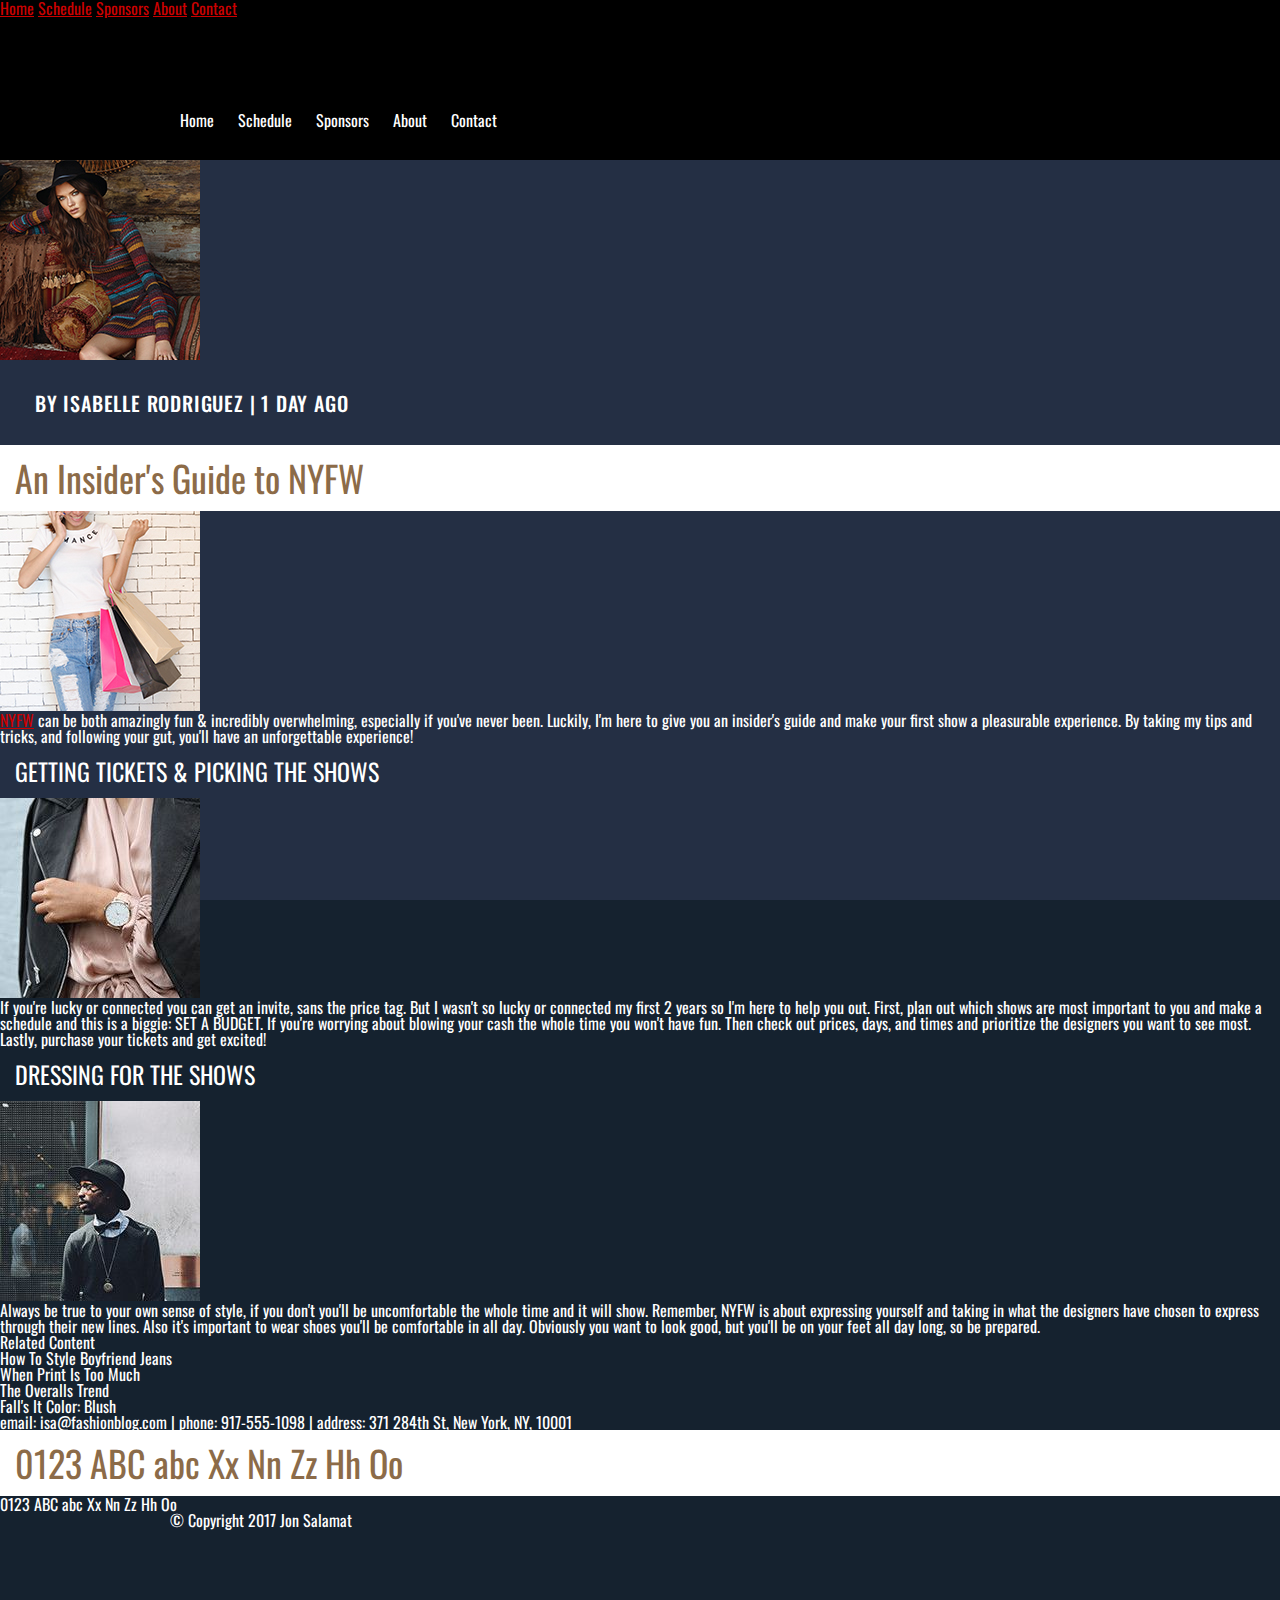
<file: index.html>
<!DOCTYPE html>
<html>
<head>
	<meta charset="utf-8">
    <title>NY Style Weekly: Fall 2017</title>
    <meta name="viewport" content="width=device-width, initial-scale=1.0">
    <link rel="stylesheet" type="text/css" href="assets/css/reset.css">
<!--     <link rel="stylesheet" href="https://maxcdn.bootstrapcdn.com/bootstrap/3.3.7/css/bootstrap.min.css">
    <link rel="stylesheet" href="https://maxcdn.bootstrapcdn.com/bootstrap/3.3.7/css/bootstrap-theme.min.css">  -->
    <link rel="stylesheet" type="text/css" href="assets/css/style.css">
    <link href="https://fonts.googleapis.com/css?family=Oswald" rel="stylesheet">

    
</head>
<body>

  <nav class="shiver">
          <a href="#">Home</a>
          <a href="#">Schedule</a>
          <a href="#">Sponsors</a>
          <a href="#">About</a>
          <a href="#">Contact</a>
  </nav>

    <nav class="shiver">
      <div class="container">
        <ul>
          <li>Home</li>
          <li>Schedule</li>
          <li>Sponsors</li>
          <li>About</li>
          <li>Contact</li>
        </ul>
      </div>
    </nav>

	  <a href='#contact'><img src="assets/images/profile.jpg"></a>
  <h3>by Isabelle Rodriguez | 1 day ago</h3>
  
  <h1>An Insider's Guide to NYFW</h1>
  	<img src="assets/images/image-one.jpg">
  <p><a href="https://en.wikipedia.org/wiki/New_York_Fashion_Week" target="_blank">NYFW</a> can be both amazingly fun & incredibly overwhelming, especially if you've never been. Luckily, I'm here to give you an insider's guide and make your first show a pleasurable experience. By taking my tips and tricks, and following your gut, you'll have an unforgettable experience!</p>
  <h2>Getting Tickets & Picking the Shows</h2>
  	<img src="assets/images/image-two.jpeg">
  	<p>If you're lucky or connected you can get an invite, sans the price tag. But I wasn't so lucky or connected my first 2 years so I'm here to help you out. First, plan out which shows are most important to you and make a schedule and this is a biggie: SET A BUDGET. If you're worrying about blowing your cash the whole time you won't have fun. Then check out prices, days, and times and prioritize the designers you want to see most. Lastly, purchase your tickets and get excited!</p>
  <h2> Dressing for the Shows</h2>
  	<img src="assets/images/image-three.jpeg">
  	<p>Always be true to your own sense of style, if you don't you'll be uncomfortable the whole time and it will show. Remember, NYFW is about expressing yourself and taking in what the designers have chosen to express through their new lines. Also it's important to wear shoes you'll be comfortable in all day. Obviously you want to look good, but you'll be on your feet all day long, so be prepared.</p>
  <h4>Related Content</h4>
  	<ul>
      <li>How To Style Boyfriend Jeans</li>
      <li>When Print Is Too Much</li>
      <li>The Overalls Trend</li>
      <li>Fall's It Color: Blush</li>
  	</ul>
  
  <div id='contact'>
    <p><strong>email</strong>: isa@fashionblog.com | <strong>phone</strong>: 917-555-1098 | <strong>address</strong>: 371 284th St, New York, NY, 10001</p>
  </div>

 <!--testing only-->
  <div>
    <h1>0123 ABC abc Xx Nn Zz Hh Oo</h1>
    <p>0123 ABC abc Xx Nn Zz Hh Oo</p>
  </div>


<div class="footer">
  <div class="container text-center">
      <p>&copy; Copyright 2017 Jon Salamat</p>
  </div>
</div>
  
 
<!-- Added link to the jQuery Library --> 
<script type="text/javascript" src="https://code.jquery.com/jquery-2.2.4.js"></script>
  <script type="text/javascript">
// Javascript and jQuery goes here


  </script>

</body>
</html>
</file>
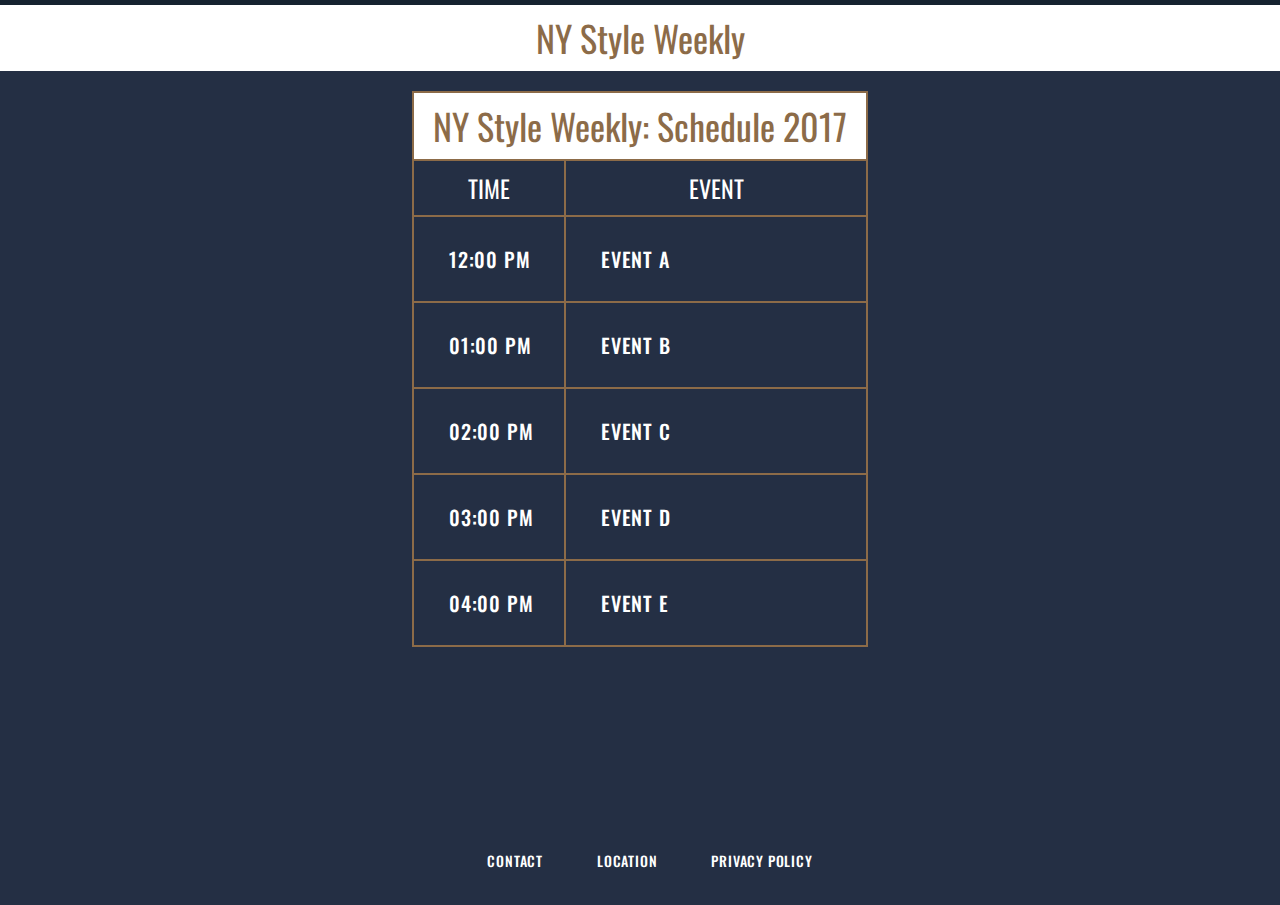
<file: schedule.html>
<!DOCTYPE html>
<html>
<head>
	<meta charset="utf-8">
    <title>NY Style Weekly: Schedule 2017</title>
    <meta name="viewport" content="width=device-width, initial-scale=1.0">
    <link rel="stylesheet" type="text/css" href="assets/css/reset.css">
<!--     <link rel="stylesheet" href="https://maxcdn.bootstrapcdn.com/bootstrap/3.3.7/css/bootstrap.min.css">
    <link rel="stylesheet" href="https://maxcdn.bootstrapcdn.com/bootstrap/3.3.7/css/bootstrap-theme.min.css">  -->
    <link rel="stylesheet" type="text/css" href="assets/css/style.css">
    <link href="https://fonts.googleapis.com/css?family=Oswald" rel="stylesheet">

    
</head>
<body>

  <header>
    <h1>NY Style Weekly</h1>
  </header>
  
  <div class="container">
    <table>
      <thead>
        <tr>
          <th colspan=2><h1>NY Style Weekly: Schedule 2017</h1></th>
        </tr>
        <tr>
          <th><h2>Time</h2></th>
          <th><h2>Event</h2></th>
        </tr>
      </thead>
      <tbody>
        <tr>
          <td class="left"><h3>12:00 PM</h3></td>
          <td><h3>event A</h3></td>
        </tr>
        <tr>
          <td class="left"><h3>01:00 PM</h3></td>
          <td><h3>event B</h3></td>
        </tr>
        <tr>
          <td class="left"><h3>02:00 PM</h3></td>
          <td><h3>event C</h3></td>
        </tr>
        <tr>
          <td class="left"><h3>03:00 PM</h3></td>
          <td><h3>event D</h3></td>
        </tr>
        <tr>
          <td class="left"><h3>04:00 PM</h3></td>
          <td><h3>event E</h3></td>
        </tr>
      </tbody>
    </table>

  </div>
  
  <footer>
    <h3>Contact</h3>
    <h3>Location</h3>
    <h3>Privacy Policy</h3>
  </footer>
  
 
<!-- Added link to the jQuery Library --> 
<script type="text/javascript" src="https://code.jquery.com/jquery-2.2.4.js"></script>
  <script type="text/javascript">

// Javascript and jQuery goes here


  </script>

</body>
</html>
</file>
<file: assets/css/style.css>
/*shiver texts effect*/
html, body{
  display: block;
  width: 100%;
  height: 100%;
  margin: 0;
  padding: 0;
  font-family: Helvetica, sans-serif;
  background: rgb(21, 34, 47);
}

a {
  color: #c00;
}

.shiver li, {
  position: relative;
}

.shiver li:hover{
  animation: shiver .30s infinite;
}

@keyframes shiver {
  0% {top: 0;}
  25% {top: -5px;}
  75% {top: 5px;}
  100% {top: 0;}
}

.btn {
      color: #fff;
      background: #000;
      padding: 10px 40px;
      text-decoration: none; 
      transition: background .5s; 
    }

    nav { 
      background: #000;
      height: 80px; 
      width: 100%;
    }

    nav ul {
      height: 80px;
      list-style: none;
      margin: 0 auto; 
      padding: 0;
    }

    nav ul li {
      color: #fff;
      display: inline-block; 
      height: 80px;
      line-height: 80px; 
      list-style: none;
      padding: 0 10px;
      transition: background .5s; 
    }

    .btn:hover, nav ul li:hover {
      background: #ffcd3e;
      color: #000;
      cursor: pointer; 
      transition: background .5s;  
    }


/*end of shiver texts effect*/
body {
  background-color: #242f44;
  color: white;
    font-family: 'Oswald', sans-serif;
}

header {
  text-align: center;
  margin-top: 5px;
}

h1 {
  font-size: 36px;
  padding: 15px;
  color: #8c6b48;
  background-color: white;
}

h2 {
  font-size: 24px;
  padding: 15px;
  text-transform: uppercase;
}

h3 {
  font-size: 20px;
  padding: 15px;
  text-transform: uppercase;
  text-align: left;
  margin-left: 20px;
  font-weight: 500;
  line-height: 2.7;
  letter-spacing: 0.8px;
}

th {
  border: 2px solid #8c6b48;
}

table {
  text-align: center;
  margin: 20px auto;
}

td {
  border: 2px solid #8c6b48;
  width: 300px;
}

footer {
  margin-top: 50px;
  text-align: center;
  position: fixed;
  width: 100%;
  bottom: 5px;
  background-color: #242f44;
  z-index: 5;
}
footer h3 {
  display: inline-block;
  font-size: 14px;
  background-color: #242f44;
}

.container {
  max-width: 940px;
  margin: 0 auto;
  height: 800px;
}


.left {
  width: 150px;
}
</file>
